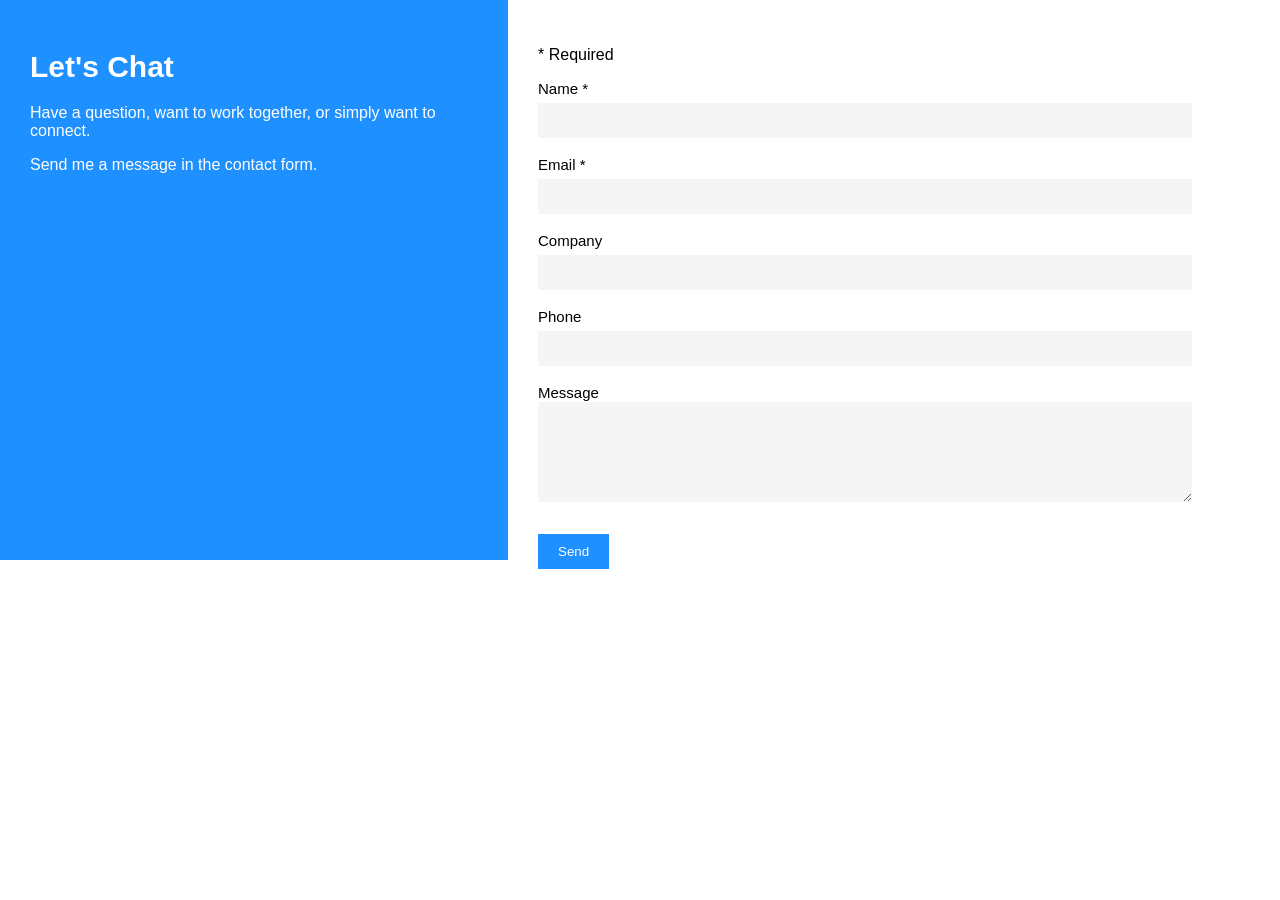
<file: index.html>
<!DOCTYPE html>
<html>
<head>
<title>Contact Form</title>
<link rel="stylesheet" href="style.css">
</head>
<body>

<div class="left">
  <h1>Let's Chat</h1>
  <p>Have a question, want to work together, or simply want to connect.</p>
  <p>Send me a message in the contact form.</p>
</div>

<div class="right">
  <p>* Required</p>

  <form>
    <label>Name *</label><br>
    <input type="text" name="name"><br><br>

    <label>Email *</label><br>
    <input type="text" name="email"><br><br>

    <label>Company</label><br>
    <input type="text" name="company"><br><br>

    <label>Phone</label><br>
    <input type="text" name="phone"><br><br>

    <label>Message</label><br>
    <textarea name="message"></textarea><br><br>

    <button type="submit">Send</button>
  </form>
</div>

</body>
      </html>
</file>
<file: style.css>
body {
  margin: 0;
  font-family: Arial, sans-serif;
}

.left {
  background-color: dodgerblue;
  color: white;
  width: 35%;
  float: left;
  padding: 30px;
  height: 500px;
}

.right {
  width: 55%;
  float: left;
  padding: 30px;
}

h1 {
  font-size: 30px;
}

label {
  font-size: 15px;
}

input {
  width: 90%;
  padding: 10px;
  margin-top: 5px;
  background-color: whitesmoke;
  border: none;
}

textarea {
  width: 90%;
  height: 80px;
  padding: 10px;
  background-color: whitesmoke;
  border: none;
}

button {
  background-color: dodgerblue;
  color: white;
  padding: 10px 20px;
  border: none;
  margin-top: 10px;
}
</file>
